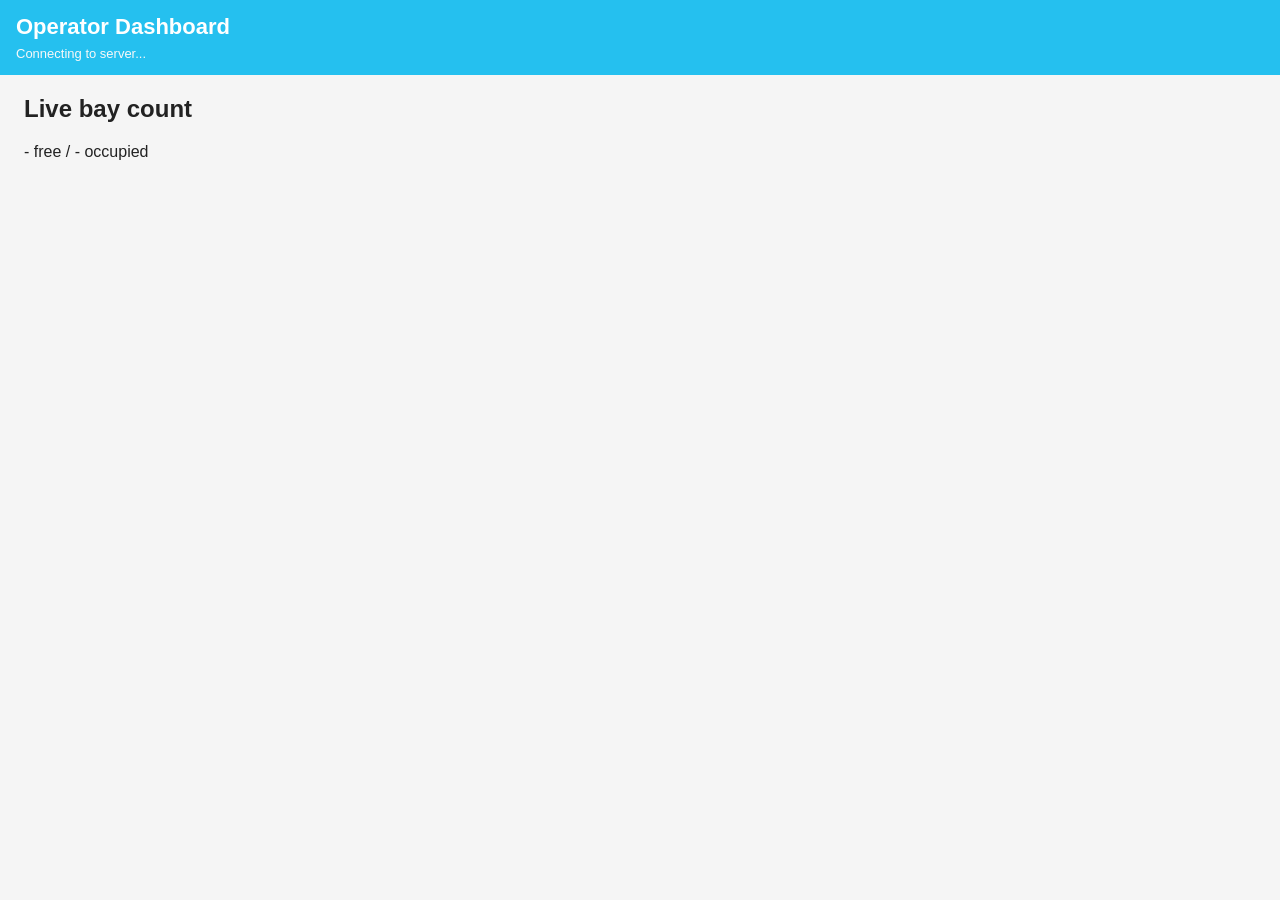
<file: webmap/dashboard.html>
<!DOCTYPE html>
<html lang="en">
<head>
  <meta charset="UTF-8">
  <title>Operator Dashboard - AI Parking Space Finder</title>
  <link rel="stylesheet" href="static/css/style.css" />
</head>
<body>
  <header>
    <h1>Operator Dashboard</h1>
    <p id="status">Connecting to server...</p>
  </header>

  <section>
    <h2>Live bay count</h2>
    <p><span id="free-count">-</span> free / <span id="occupied-count">-</span> occupied</p>
  </section>

  <ul id="bay-list"></ul>

  <script src="https://cdn.socket.io/4.7.5/socket.io.min.js"></script>
  <script src="static/js/map_client.js"></script>
</body>
</html>
</file>
<file: webmap/static/css/style.css>
* {
  box-sizing: border-box;
}

body {
  font-family: Arial, sans-serif;
  margin: 0;
  padding: 0;
  background: #f5f5f5;
  color: #222;
}

header {
  background: #25c0ef;
  color: #fff;
  padding: 14px 16px;
  position: sticky;
  top: 0;
  z-index: 1000;
}

a{
  font-weight: bold;
  color: white;
  text-decoration: none;
}
a:valid, a:visited, a:focus{
  font-weight: bold;
  color: white;
}

.header-row {
  display: flex;
  justify-content: space-between;
  align-items: center;
  gap: 12px;
}

header h1 {
  margin: 0;
  font-size: clamp(16px, 4vw, 22px);
}

#night-toggle {
  padding: 10px 16px;
  min-height: 44px; /* comfortable touch target */
  border: 1px solid #555;
  border-radius: 6px;
  background: #2a2a2a;
  color: #fff;
  font-size: 14px;
  cursor: pointer;
  white-space: nowrap;
}

#status {
  margin: 6px 0 0;
  font-size: 13px;
  color: #f8f8f8;
}

#map {
  height: 65vh;
  min-height: 280px;
  width: 100%;
}

#site-summary-list {
  list-style: none;
  margin: 0;
  padding: 12px;
  max-width: 700px;
  margin: 0 auto;
}

#site-summary-list li {
  display: flex;
  justify-content: space-between;
  align-items: center;
  padding: 16px 18px;
  margin-bottom: 10px;
  border-radius: 8px;
  background: #fff;
  border: 1px solid #ddd;
  font-size: 17px;    /* large, legible at a glance */
  font-weight: 600;
  min-height: 44px;
}

#site-summary-list li.free {
  border-left: 6px solid #3b9e5f;
}

#site-summary-list li.occupied {
  border-left: 6px solid #888;
}

#site-summary-list li.empty-state {
  justify-content: center;
  color: #777;
  font-weight: 400;
  font-size: 14px;
}

section {
  margin: 16px 24px;
}

/* --- Night / driving mode: high contrast, larger text, dimmer overall
   brightness so it's easier on the eyes and less distracting at night --- */
body.night-mode {
  background: #0d0d0d;
  color: #e8e8e8;
}

body.night-mode header {
  background: #000;
  border-bottom: 1px solid #333;
}

body.night-mode #night-toggle {
  background: #333;
  border-color: #777;
}

body.night-mode #site-summary-list li {
  background: #1a1a1a;
  border-color: #333;
  color: #f0f0f0;
  font-size: 19px; /* bump readability further at night */
}

body.night-mode #site-summary-list li.free {
  border-left-color: #4fd685;
}

body.night-mode #site-summary-list li.occupied {
  border-left-color: #aaa;
}

body.night-mode #map {
  filter: brightness(0.75) contrast(1.1);
}

.cap{
  text-align: center;
}

/* --- Mobile tightening --- */
@media (max-width: 480px) {
  header {
    padding: 10px 12px;
  }

  #map {
    height: 55vh;
    min-height: 220px;
  }

  #site-summary-list {
    padding: 8px;
  }

  #site-summary-list li {
    font-size: 15px;
    padding: 14px;
  }

  body.night-mode #site-summary-list li {
    font-size: 17px;
  }
}
.pin-dot {
  position: absolute;
  top: 50%;
  left: 50%;
  width: 36px;
  height: 36px;
  margin: -8px 0 0 -8px;
  border-radius: 50%;
  background: var(--pin-color);
  border: 3px solid #fff;
  box-shadow: 0 1px 6px rgba(0, 0, 0, 0.55);
  z-index: 2;
}
</file>
